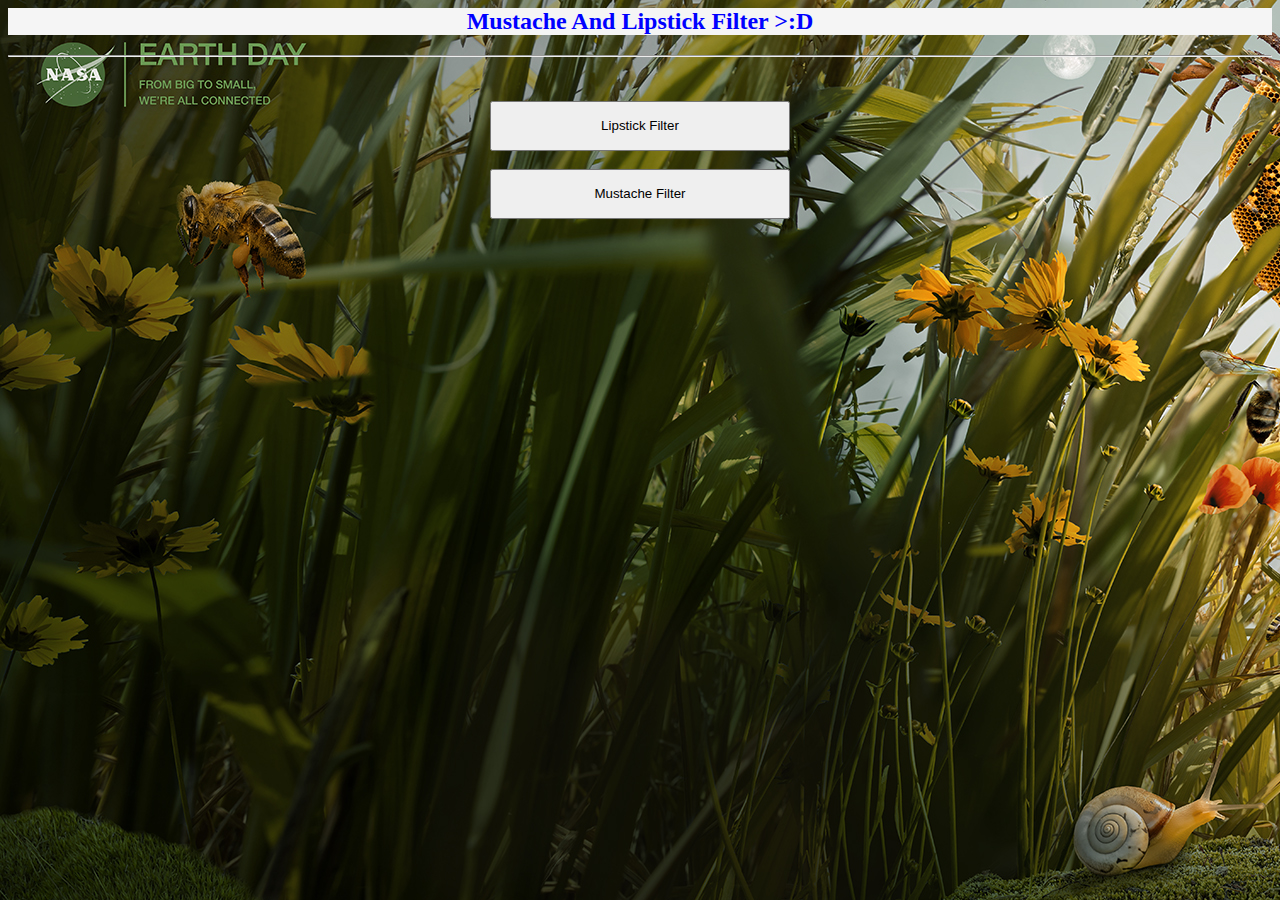
<file: main_page.html>
<html>
    <head>
<title>Mustache And Lipstick Filter</title>
<link rel="stylesheet" type="text/css" href="main_page.css"
    </head>
    <body background = "Earth Day_2021_Teams_wBranding2.jpg">
<h2 id="headerThree"> Mustache And Lipstick Filter >:D</h2>
<hr>
<br>
<br>
<button id="lipstick" onclick="lipsticktaker()">Lipstick Filter</button>
<br>
<br>
<button id="mustache" onclick="mustachetaker()">Mustache Filter</button>
<script src="main_page.js"></script>
    </body>
</html>
</file>
<file: main_page.css>
body{
    text-align:center;
     
}

#mustache{
    width:300px;
    height:50px;
}


#lipstick{
    width:300px;
    height:50px;
}


#headerThree{
    background-color: whitesmoke;
    color:blue;
}
</file>
